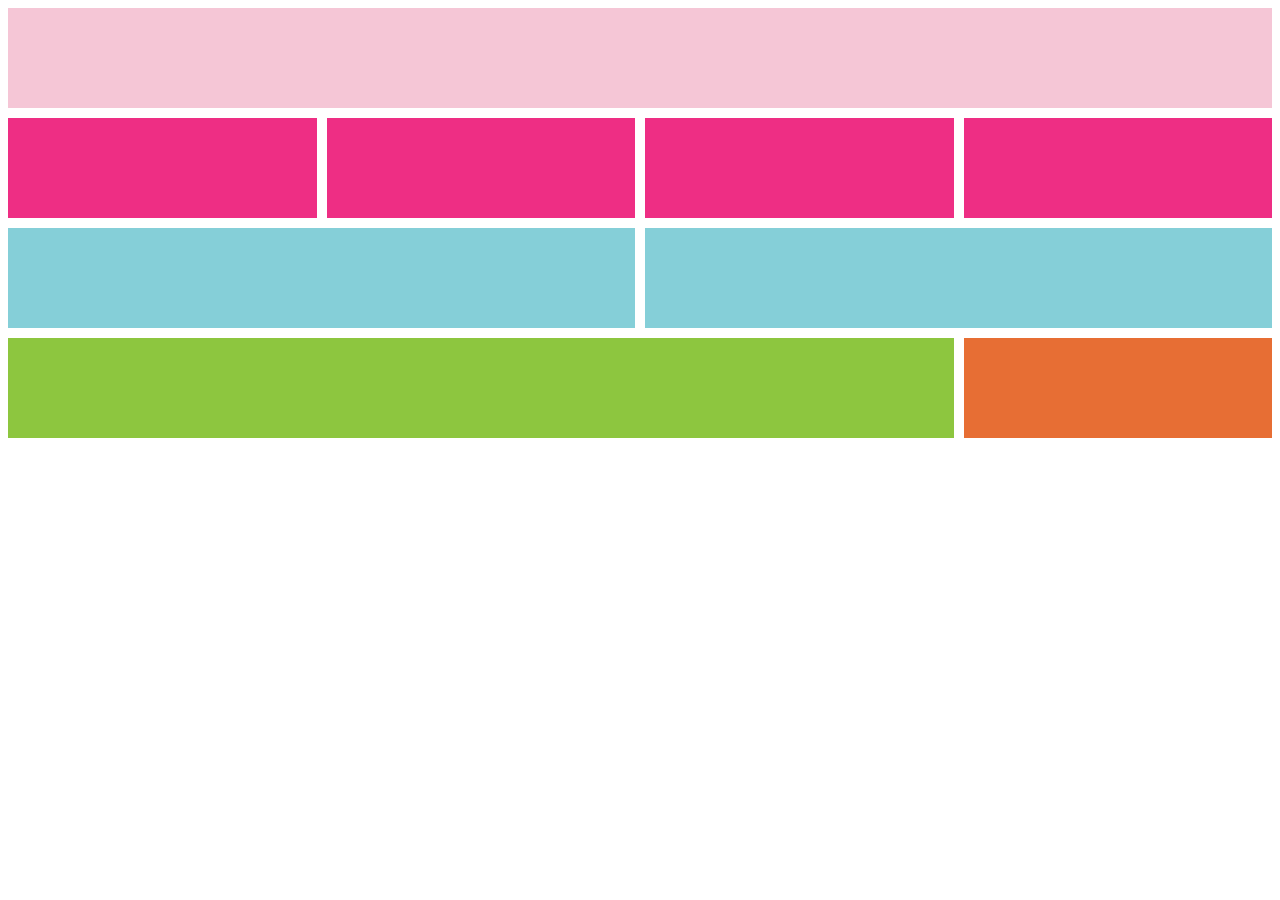
<file: week5/Web_Design_Part1/index.html>
<!DOCTYPE html>
<html lang="en">
<head>
    <meta charset="UTF-8">
    <meta http-equiv="X-UA-Compatible" content="IE=edge">
    <meta name="viewport" content="width=device-width, initial-scale=1.0">
    <title>Responsive Web Design Part 1</title>
    <link rel="stylesheet" href="styles.css">
</head>
<body>
    <div class="grid-container">
        <div id="row1" class="box pink"></div>
        <div id="row2" class="box hotPink"></div>
        <div id="row3" class="box hotPink"></div>
        <div id="row4" class="box hotPink"></div>
        <div id="row5" class="box hotPink"></div>
        <div id="row6" class="box lightblue"></div>
        <div id="row7" class="box lightblue"></div>
        <div id="row8" class="box green"></div>
        <div id="row9" class="box orange"></div>
    </div>
</body>
</html>
</file>
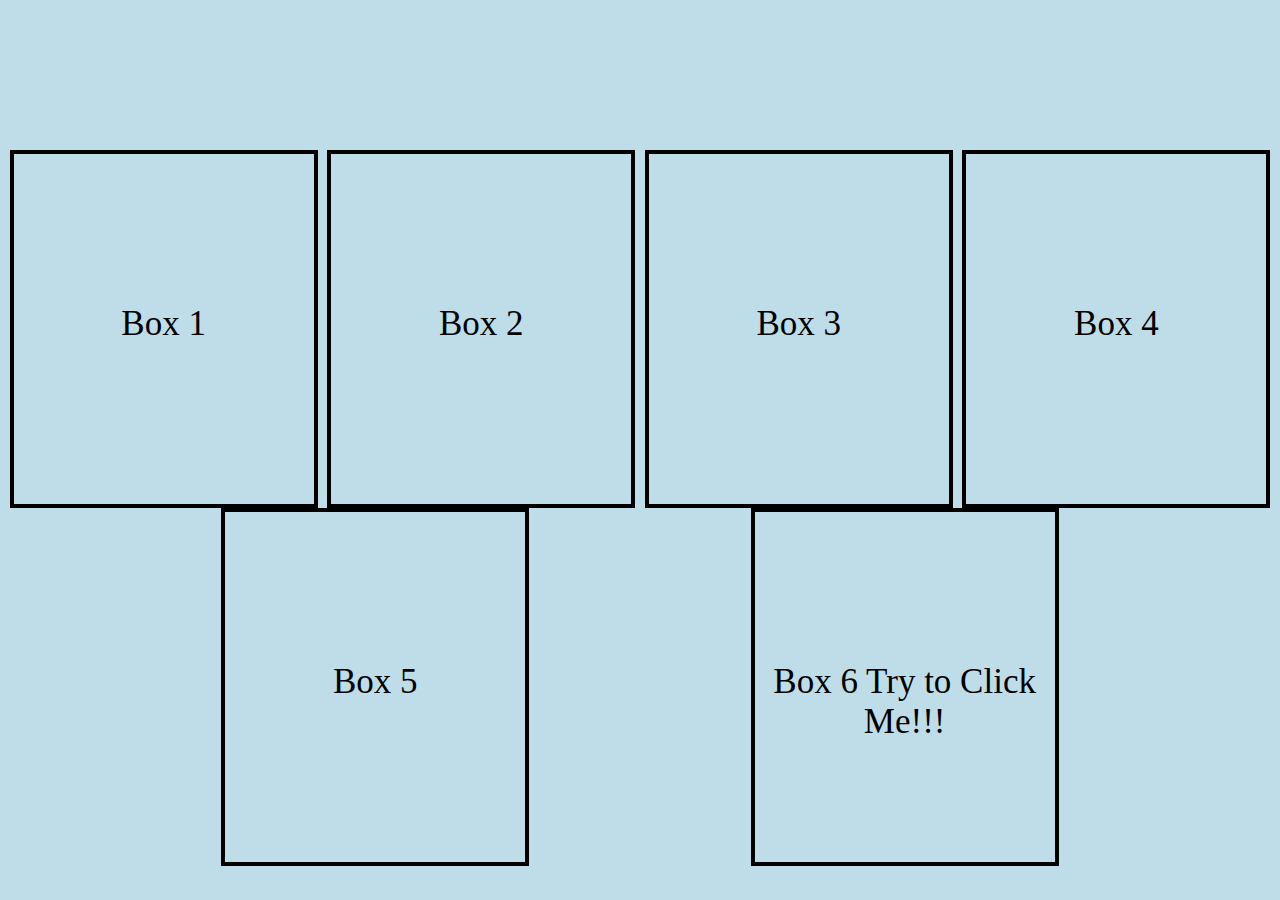
<file: week6/CSS Pseudo_selectors_Transitions/index.html>
<!DOCTYPE html>
<html lang="en">
  <head>
    <meta charset="UTF-8" />
    <meta http-equiv="X-UA-Compatible" content="IE=edge" />
    <meta name="viewport" content="width=device-width, initial-scale=1.0" />
    <title>CSS Pseudo Selectors & Transitions</title>
    <link rel="stylesheet" href="./styles.css" />
  </head>
  <body>
    <div class="grid-container">
      <div id="box" class="box1">Box 1</div>
      <div id="box" class="box2">Box 2</div>
      <div id="box" class="box3">Box 3</div>
      <div id="box" class="box4">Box 4</div>
      <div id="box" class="box5">Box 5</div>
      <div id="box" class="box6">Box 6 Try to Click Me!!!</div>
    </div>

    <!--<div class="grid-container2">
      <div id="box" class="box4">Box 4</div>
      <div id="box" class="box5">Box 5</div>
      <div id="box" class="box6">Box 6 Try to Click Me!!!</div>
    </div>-->
  </body>
</html>
</file>
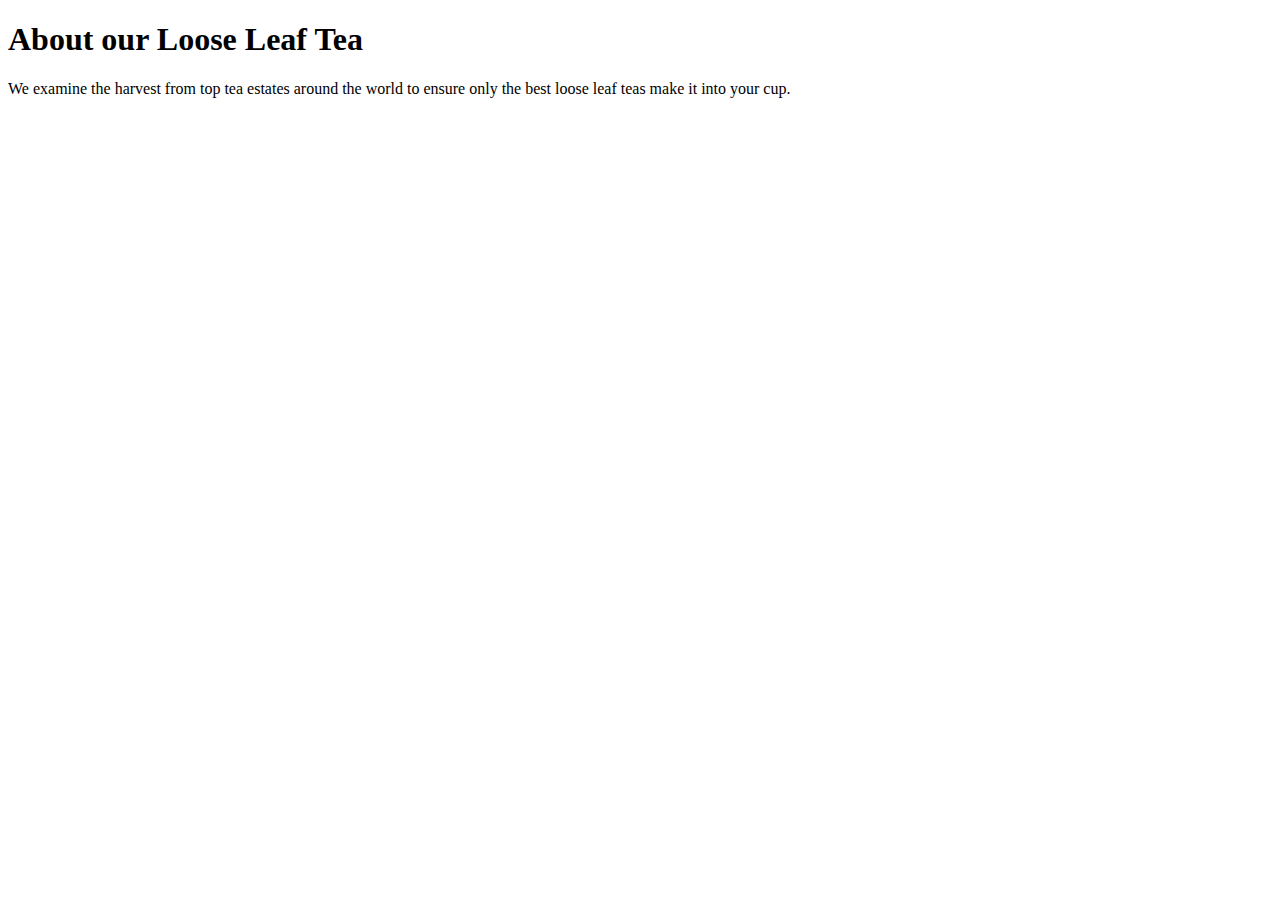
<file: week3/more_on_HTML/about.html>
<!DOCTYPE html>
<html lang="en">
<head>
    <meta charset="UTF-8">
    <meta http-equiv="X-UA-Compatible" content="IE=edge">
    <meta name="viewport" content="width=device-width, initial-scale=1.0">
    <title>ABOUT PAGE</title>
</head>
<body>
    <h1>About our Loose Leaf Tea</h1>
    <p>We examine the harvest from top tea estates around the world to ensure only the best loose leaf teas make it into your cup.</p>
</body>
</html>
</file>
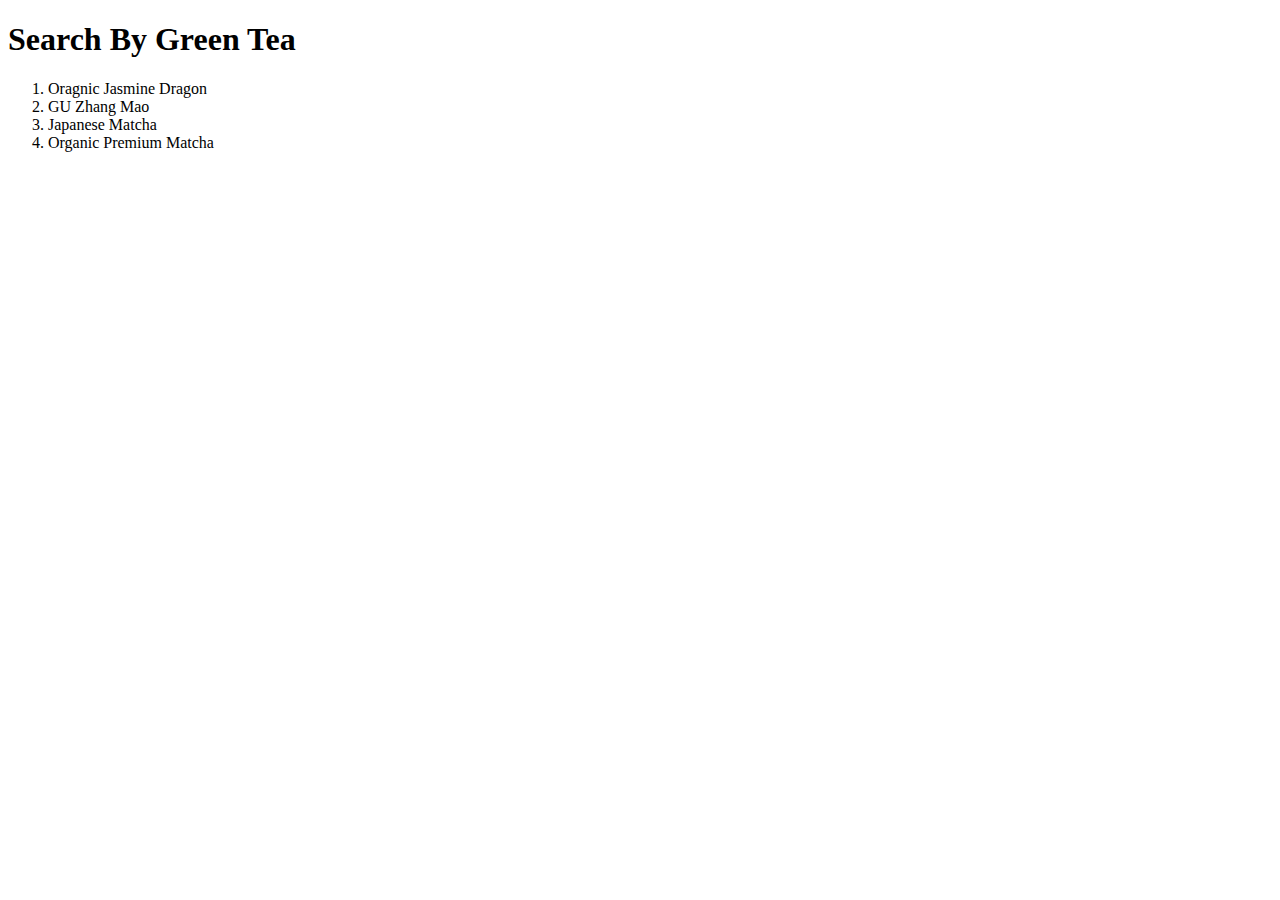
<file: week3/more_on_HTML/products.html>
<!DOCTYPE html>
<html lang="en">
<head>
    <meta charset="UTF-8">
    <meta http-equiv="X-UA-Compatible" content="IE=edge">
    <meta name="viewport" content="width=device-width, initial-scale=1.0">
    <title>Products Page</title>
</head>
<body>
    <h1>Search By Green Tea</h1>
    <ol> 
        <li>Oragnic Jasmine Dragon</li>
        <li>GU Zhang Mao</li>
        <li>Japanese Matcha</li>
        <li>Organic Premium Matcha</li>

    </ol>
</body>
</html>
</file>
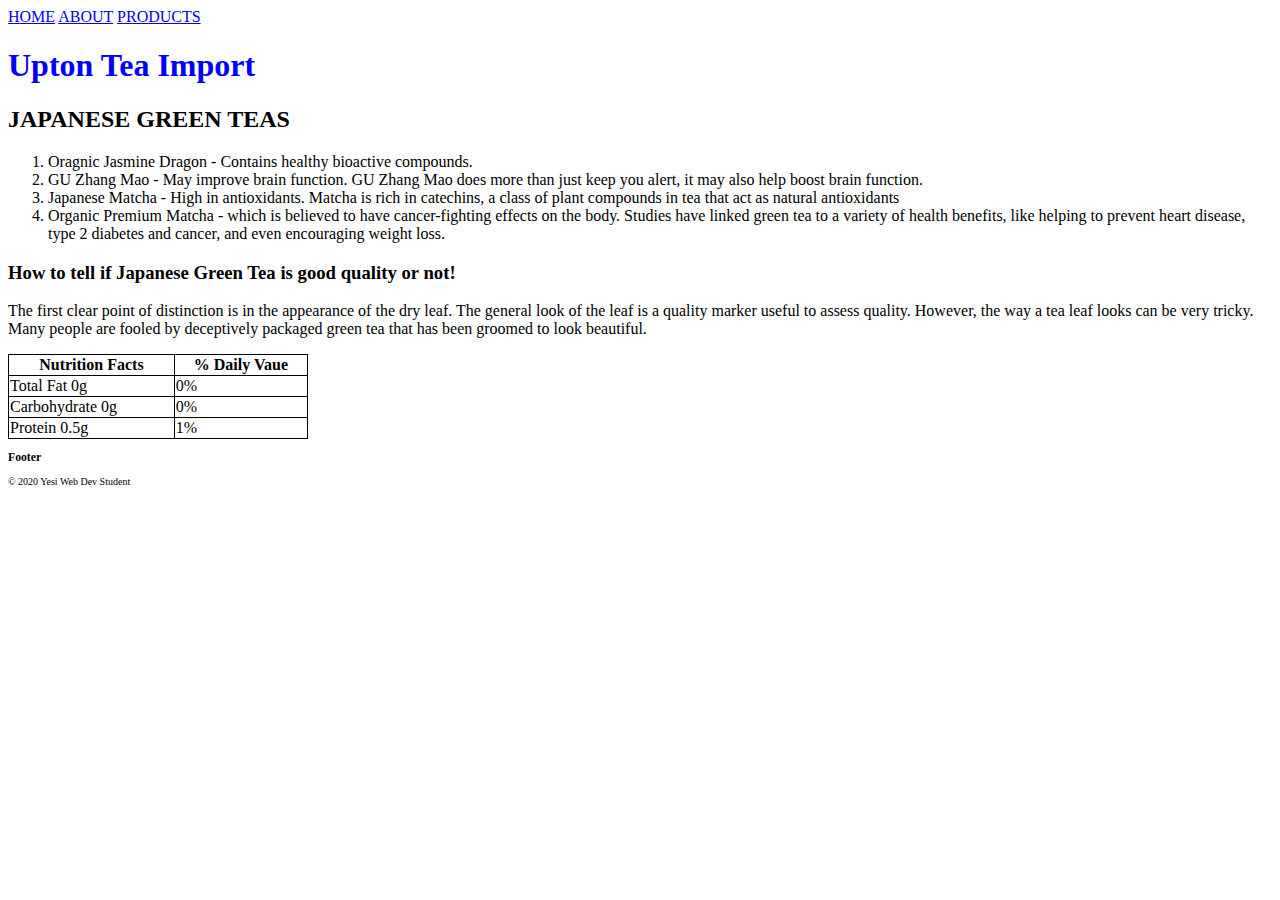
<file: week3/more_on_HTML/Wk3_PP_index.html>
<!DOCTYPE html>

<head>
    <title>HTML5 Semantics</title>
    <link rel="stylesheet" href="style.css">
</head>

<body>
    <nav>                                               
        <a href="Wk3_PP_index.html">HOME</a>
        <a href="./about.html">ABOUT</a>
        <a href="./products.html">PRODUCTS</a>
     </nav>

    <header>
        <h1>Upton Tea Import</h1>
    </header>

    <main>
        <h2>JAPANESE GREEN TEAS</h2>
        <ol> 
            <li>Oragnic Jasmine Dragon - Contains healthy bioactive compounds.</li>
            <li>GU Zhang Mao - May improve brain function. GU Zhang Mao does more than just keep you alert, it may also help boost brain function.</li>
            <li>Japanese Matcha - High in antioxidants. Matcha is rich in catechins, a class of plant compounds in tea that act as natural antioxidants</li>
            <li>Organic Premium Matcha - which is believed to have cancer-fighting effects on the body. Studies have linked green tea to a variety of health benefits, like helping to prevent heart disease, type 2 diabetes and cancer, and even encouraging weight loss. </li>

        </ol>

        <div>
            <h3>How to tell if Japanese Green Tea is good quality or not!</h3>
            <p>The first clear point of distinction is in the appearance of the dry leaf. The general look of the leaf is a quality marker useful to assess quality. However, the way a tea leaf looks can be very tricky. Many people are fooled by deceptively packaged green tea that has been groomed to look beautiful.
            </p>
        </div>

    <table>
        <thead>
            <tr>
                <th>Nutrition Facts</th>
                <th>% Daily Vaue</th>
        </tr>
        </thead>
        <tbody>
            <tr>
                <td>Total Fat 0g</td>
                <td>0%</td> 
            </tr>
            <tr>
                <td>Carbohydrate 0g</td>
                <td>0%</td>
            </tr>
            <tr>
                <td>Protein 0.5g</td>
                <td>1%</td>
            </tr>
        </tbody>
    </table>
    
    </main>

    <footer>
        <h3>Footer</h3>
        <p>&copy; 2020 Yesi Web Dev Student</p>
    </footer>

</body>

</html>
</file>
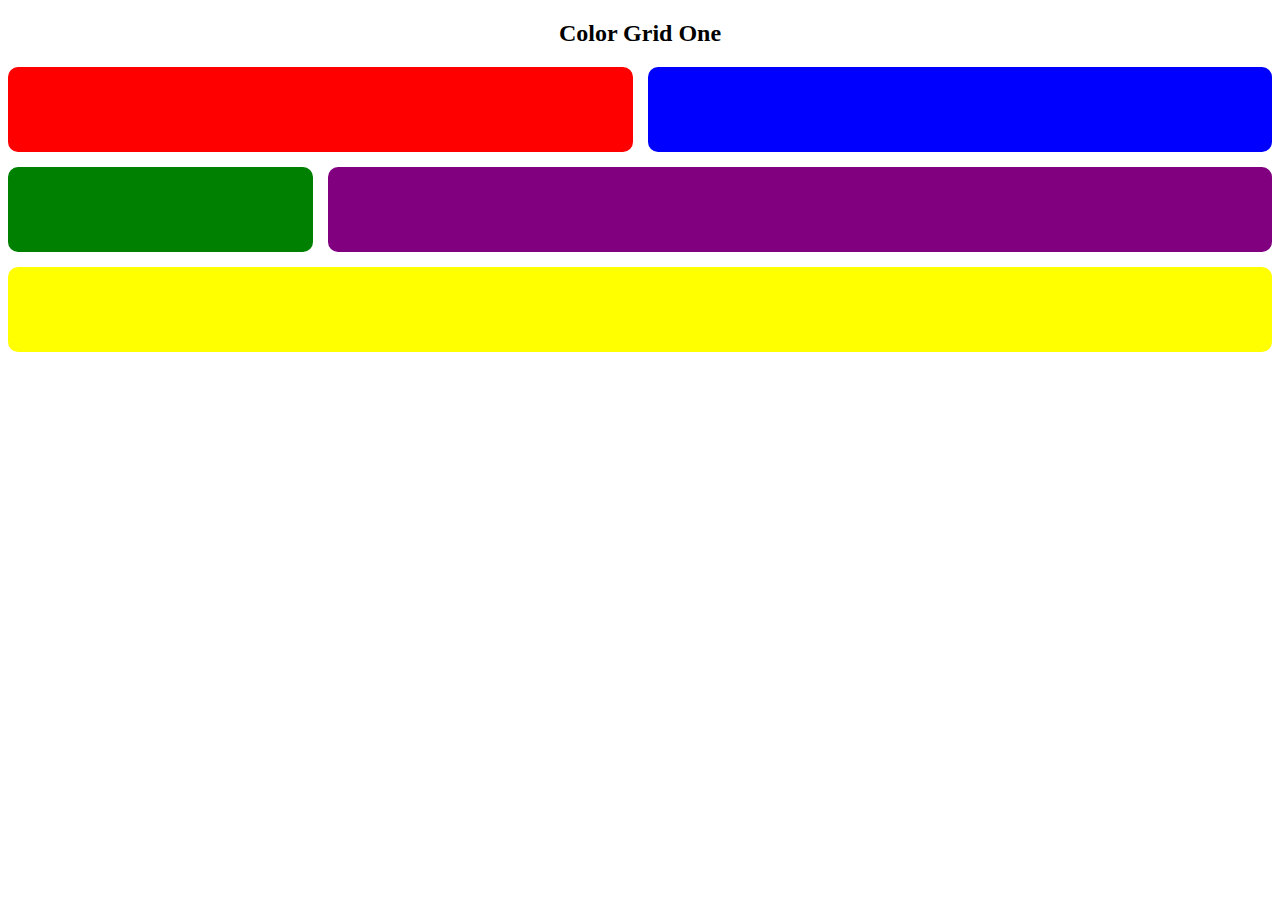
<file: week5/Web_design_part2/colorgrid.html>
<!DOCTYPE html>
<html lang="en">
<head>
    <meta charset="UTF-8">
    <meta http-equiv="X-UA-Compatible" content="IE=edge">
    <meta name="viewport" content="width=device-width, initial-scale=1.0">
    <title>Web Design Part 2</title>
    <link rel="stylesheet" href="colorgrid.css">
</head>
<body>
    <h2>Color Grid One</h2>
    <div class="grid-container">
        <div id="row1" class="box red"> </div>
        <div id="row2" class="box blue"> </div>
        <div id="row3" class="box green"> </div>
        <div id="row4" class="box purple"> </div>
        <div id="row5" class="box yellow"> </div>
    </div>
    
</body>
</html>
</file>
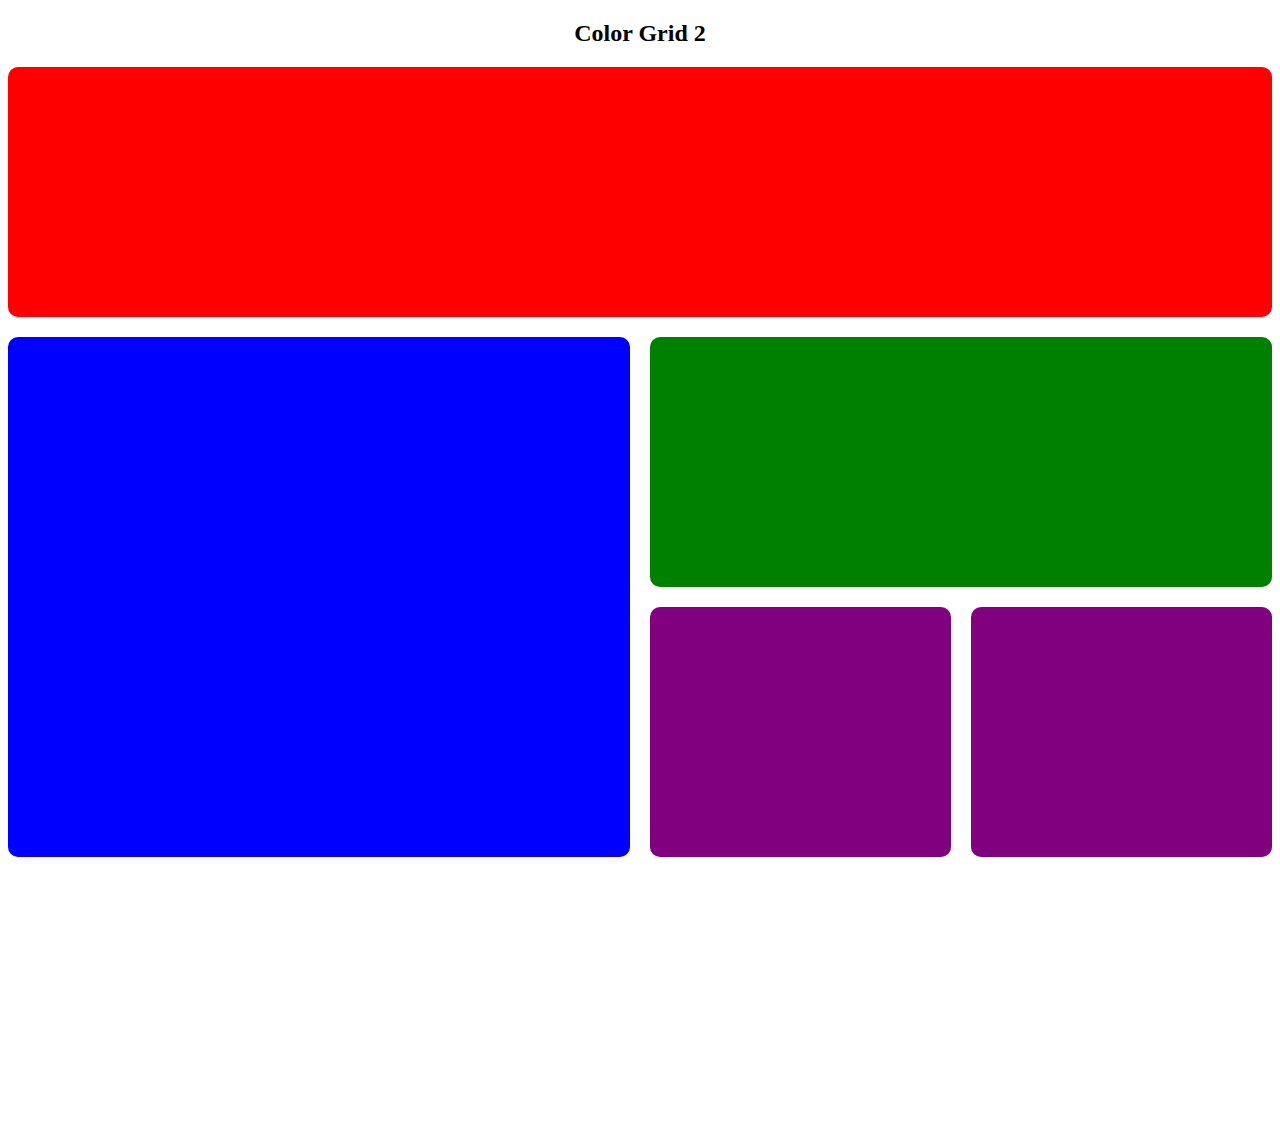
<file: week5/Web_design_part2/colorgrid2.html>
<!DOCTYPE html>
<html lang="en">
<head>
    <meta charset="UTF-8">
    <meta http-equiv="X-UA-Compatible" content="IE=edge">
    <meta name="viewport" content="width=device-width, initial-scale=1.0">
    <title>Web Design Part 2</title>
    <link rel="stylesheet" href="colorgrid2.css">
</head>
<body>
    <h2>Color Grid 2</h2>
    <div class="grid-container">
        <div id="row1" class="box red"> </div>
        <div id="row2" class="box blue"> </div>
        <div id="row3" class="box green"> </div>
        <div id="row4" class="box purple"> </div>
        <div id="row5" class="box purple"> </div>
    </div>
</body>
</html>
</file>
<file: week5/Web_Design_Part1/styles.css>
.box
{
height: 50px;
width: 100%;
  
}

.pink 
{
background-color: #F5C6D6;
}

.hotPink 
{
background-color: #EE2E84;
}

.lightblue 
{
background-color: #85CFD8;
}

.green 
{
background-color: #8DC63F;
}
 
.orange
{
background-color: #E76E34;
}


.grid-container {
display: grid;
gap: 1px  ;
grid-template-columns: 1fr;
}

@media screen and (min-width: 768px) {
.grid-container {
grid-template-columns: repeat(4, 1fr);
gap: 10px;
  
}

#row1 {
grid-column: 1 / 5;
height: 100px;
  
}

#row2{
grid-column: 1 / 2;
height: 100px;
}

#row3{
grid-column: 2 / 2;
height: 100px;
}

#row4{
grid-column: 3 / 3;
height: 100px;
}

#row5{
grid-column: 4 / 5 ;
height: 100px;
}

#row6{
grid-column: 1 / 3;
height: 100px;
}

#row7{
grid-column: 3 / 5;
height: 100px;
}

#row8{
grid-column: 1 / 4;
height: 100px;
}

#row9{
grid-column: 4 / 5;
height: 100px;
}

}
</file>
<file: week6/CSS Pseudo_selectors_Transitions/styles.css>
html,
body {
  margin: 0;
  padding: 0;
  background-color: rgb(190, 221, 233);
}

.grid-container {
  margin-top: 150px;
  text-align: center;
  height: 300px;
  display: flex;
  flex-direction: row;
  justify-content: space-evenly;
  align-items: center;
  flex-wrap: wrap;
}

/*.grid-container2 {
  margin-top: 150px;
  text-align: center;
  height: 300px;
  display: flex;
  flex-wrap: wrap;
  flex-direction: row;
  justify-content: space-evenly;
  align-items: center;
}*/

#box {
  border: 4px solid;
  cursor: pointer;
  padding-top: 150px;
  width: 300px;
  height: 200px;
  font-size: 35px;
  font-family: cursive;
  transition: all 1.5s ease-in-out;
}

.box1:hover {
  background-color: skyblue;
  color: green;
  margin-top: 250px;
  transition: background-color 2s linear, width 2s linear;
}

.box2:hover {
  color: pink;
  background-color: rebeccapurple;
  margin-bottom: 200px;
  transition: background-color 2s linear height 2s linear margin-left linear;
}

.box3:hover {
  background-color: rgb(126, 118, 118);
  width: 700px;
  height: 100px;
  margin-top: 150px;
}

.box4:hover {
  border-radius: 150px;
  background-color: lightcoral;
  margin-left: 100px;
  transition: border-radius 500ms ease-in, border-radius 1s ease-in;
}

.box5:hover {
  position: fixed;
  font-family: cursive;
  border-radius: 15px;
  background-color: burlywood;
}

.box6:hover {
  border: none;
  color: aquamarine;
  display: none;
  height: 0;
}
</file>
<file: week3/more_on_HTML/style.css>
header{
    color: blue;

}
table, th, td{
    border: solid 1px rgb(0, 0, 0);
    border-collapse: collapse;
    width: 300px;
}

footer {
    font-size: 10px; color: dark gray;
}
</file>
<file: week5/Web_design_part2/colorgrid.css>
.box
{
  height: 50px;
 width: 100%;

}

h2 {
    text-align: center;
    font-family: cursive;
}


.red {
background-color: red;
}

.blue {
background-color: blue;
}

.green {
background-color: green;
}

.purple {
background-color: purple;
}

.yellow {
background-color: yellow;
}

.grid-container{
    display: grid;
    grid-template-columns: repeat(4, 1fr);
    gap: 15px;
}

#row1 {
    grid-column: 1 / 3;
    border-radius: 10px;
    height: 85px;

}

#row2 {
    grid-column: 3 / 5;
     border-radius: 10px;
    height: 85px;
}

#row3 {
    grid-column: 1 / 2;
     border-radius: 10px;
    height: 85px;
}

#row4 {
    grid-column: 2 / 5;
     border-radius: 10px;
    height: 85px;
}

#row5 {
    grid-column: 1 / 5;
     border-radius: 10px;
    height: 85px;
}
</file>
<file: week5/Web_design_part2/colorgrid2.css>
.box
{
min-height: 60px;
 width: 100%;

}

h2 {
    text-align: center;
    font-family: cursive;
}


.red {
background-color: red;
}

.blue {
background-color: blue;
}

.green {
background-color: green;
}

.purple {
background-color: purple;
}

.yellow {
background-color: yellow;
}

.grid-container{
display: grid;
grid-template-columns: repeat(4, 1fr);
grid-template-rows: repeat(12, 1fr);
gap: 20px;

}

#row1 {
grid-column: 1 / 5;
grid-row: 1 / 4;
height: 250px;
border-radius: 10px;
}

#row2 {
grid-column: 1 / 3;
grid-row: 4 / 10;
border-radius: 10px;
}

#row3 {
 grid-column: 3 / 5;
 grid-row: 4 / 7;
 border-radius: 10px;
}



#row4 {
grid-column: 4 / 5;
grid-row:   7 /10 ;
border-radius: 10px;
}

#row5 {
grid-column: 3 / 4;
grid-row:   7 / 10 ;
border-radius: 10px;

}
</file>
